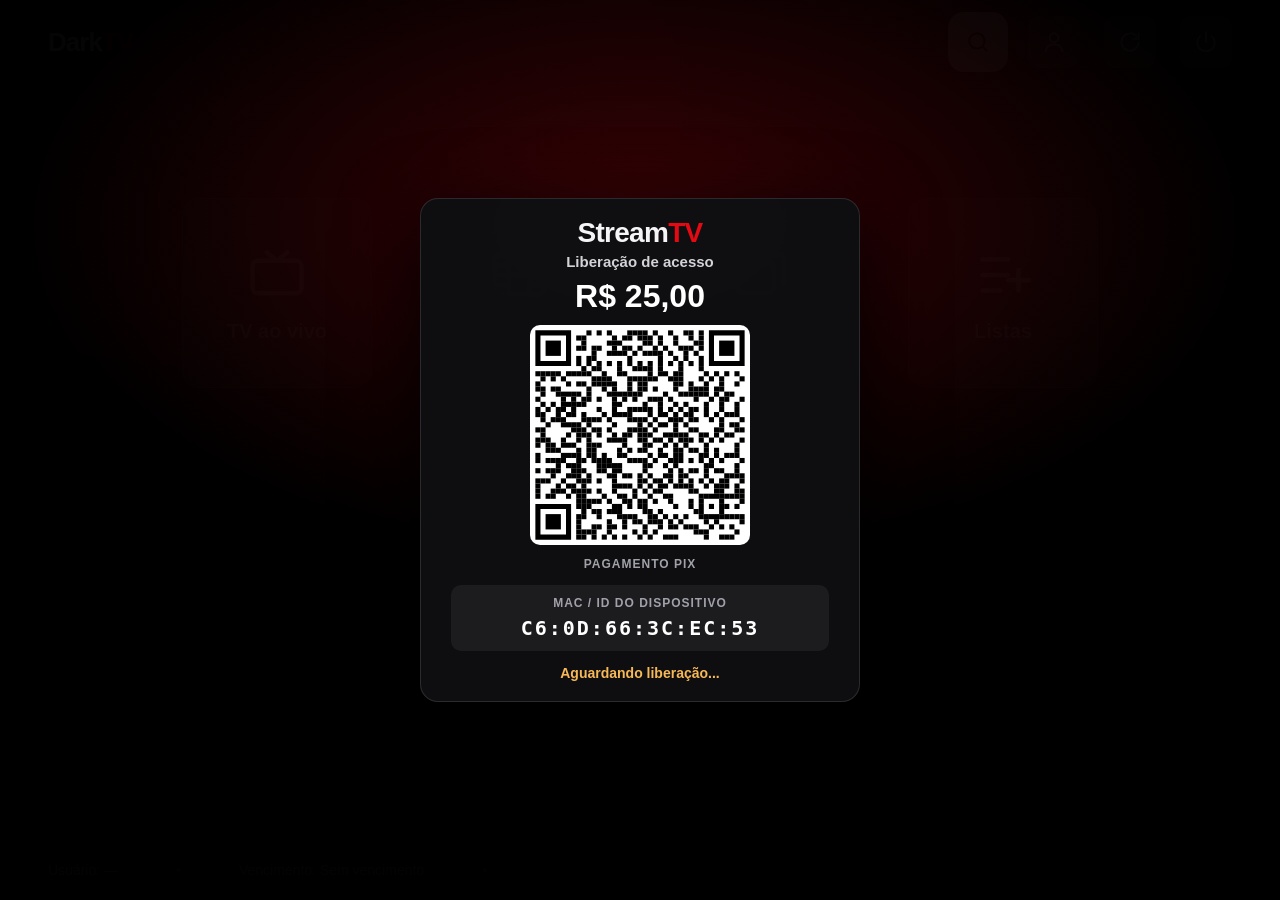
<file: public/tv/index.html>
<!DOCTYPE html>
<html lang="pt-BR">
  <head>
    <meta charset="utf-8" />
    <meta name="viewport" content="width=1280, initial-scale=1" />
    <title>DarkTV</title>
    <link rel="stylesheet" href="styles.css" />
  </head>
  <body>
    <div id="app">
      <div id="access-gate" class="access-gate">
        <div class="access-modal">
          <div class="access-brand">Stream<span>TV</span></div>
          <div class="access-title">Liberação de acesso</div>
          <div class="access-price">R$ 25,00</div>

          <img
            id="access-qr"
            class="access-qr"
            src="pix-qr.svg"
            alt="QR Code PIX"
            style="display:block"
          />

          <div class="access-label">Pagamento PIX</div>

          <div class="access-device-box">
            <div class="access-label">MAC / ID do dispositivo</div>
            <div id="access-device-id" class="access-device-id">Gerando...</div>
          </div>

          <div id="access-status" class="access-status">
            Aguardando liberação...
          </div>
        </div>
      </div>
      <!-- LOGIN -->
      <section id="screen-login" class="screen">
        <div class="login-bg"></div>
        <div class="login-card">
          <div class="brand">Dark<span>TV</span></div>
          <p class="login-sub">Entre com sua conta Xtream Codes</p>
          <label class="field">
            <span>Servidor (http://host:porta)</span>
            <input id="in-host" class="focusable" type="text" placeholder="http://meuservidor.com:8080" autocomplete="off" />
          </label>
          <label class="field">
            <span>Usuário</span>
            <input id="in-user" class="focusable" type="text" autocomplete="off" />
          </label>
          <label class="field">
            <span>Senha</span>
            <input id="in-pass" class="focusable" type="password" autocomplete="off" />
          </label>
          <button id="btn-login" class="btn primary focusable">Entrar</button>
          <div id="login-msg" class="login-msg"></div>
        </div>
      </section>

      <!-- MENU PRINCIPAL (launcher) -->
      <section id="screen-menu" class="screen active">
        <div class="menu-bg"></div>
        <header class="menu-top">
          <div class="brand small">Dark<span>TV</span></div>
          <div class="menu-tools">
            <button id="mt-search" class="tool focusable" type="button" title="Buscar"><svg class="ico" viewBox="0 0 24 24" fill="none" stroke="currentColor" stroke-width="1.8" stroke-linecap="round" stroke-linejoin="round" aria-hidden="true"><circle cx="11" cy="11" r="7"/><path d="M20 20l-3.5-3.5"/></svg></button>
            <button id="mt-profile" class="tool focusable" type="button" title="Perfil e configurações"><svg class="ico" viewBox="0 0 24 24" fill="none" stroke="currentColor" stroke-width="1.8" stroke-linecap="round" stroke-linejoin="round" aria-hidden="true"><circle cx="12" cy="8" r="4"/><path d="M4.5 20.5c0-4 3.4-6.5 7.5-6.5s7.5 2.5 7.5 6.5"/></svg></button>
            <button id="mt-refresh" class="tool focusable" type="button" title="Atualizar conteúdos"><svg class="ico" viewBox="0 0 24 24" fill="none" stroke="currentColor" stroke-width="1.8" stroke-linecap="round" stroke-linejoin="round" aria-hidden="true"><path d="M20 12a8 8 0 1 1-2.3-5.6"/><path d="M20 4v5h-5"/></svg></button>
            <button id="mt-logout" class="tool focusable" type="button" title="Sair da conta"><svg class="ico" viewBox="0 0 24 24" fill="none" stroke="currentColor" stroke-width="1.8" stroke-linecap="round" stroke-linejoin="round" aria-hidden="true"><path d="M12 3v9"/><path d="M6.5 6.8a8 8 0 1 0 11 0"/></svg></button>
          </div>
        </header>

        <div class="menu-tiles">
          <button class="tile focusable" data-go="live" type="button">
            <span class="tile-ico"><svg class="ico" viewBox="0 0 24 24" fill="none" stroke="currentColor" stroke-width="1.8" stroke-linecap="round" stroke-linejoin="round" aria-hidden="true"><rect x="2.5" y="6.5" width="19" height="12.5" rx="2"/><path d="M8 3.2l4 3.3 4-3.3"/></svg></span>
            <span class="tile-name">TV ao vivo</span>
          </button>
          <button class="tile focusable" data-go="movie" type="button">
            <span class="tile-ico"><svg class="ico" viewBox="0 0 24 24" fill="none" stroke="currentColor" stroke-width="1.8" stroke-linecap="round" stroke-linejoin="round" aria-hidden="true"><rect x="2.5" y="4.5" width="19" height="15" rx="2"/><path d="M8 4.5v15M16 4.5v15M2.5 12h19M2.5 8.2h5.5M2.5 15.8h5.5M16 8.2h5.5M16 15.8h5.5"/></svg></span>
            <span class="tile-name">Filmes</span>
          </button>
          <button class="tile focusable" data-go="series" type="button">
            <span class="tile-ico"><svg class="ico" viewBox="0 0 24 24" fill="none" stroke="currentColor" stroke-width="1.8" stroke-linecap="round" stroke-linejoin="round" aria-hidden="true"><rect x="3" y="7" width="14" height="12" rx="2"/><path d="M7 4h12a2 2 0 0 1 2 2v10"/></svg></span>
            <span class="tile-name">Séries</span>
          </button>
          <button class="tile focusable" data-go="highlights" type="button">
            <span class="tile-ico"><svg class="ico" viewBox="0 0 24 24" fill="none" stroke="currentColor" stroke-width="1.8" stroke-linecap="round" stroke-linejoin="round" aria-hidden="true"><path d="M4 6h10M4 12h10M4 18h7"/><path d="M18 10v8M22 14h-8"/></svg></span>
            <span class="tile-name">Listas</span>
          </button>
        </div>

        <div class="menu-strip">
          <h2 id="menu-strip-title">Continuar assistindo</h2>
          <div id="menu-strip-track" class="row-track"></div>
        </div>

        <footer class="menu-foot">
          <span id="mf-user">—</span>
          <span class="foot-sep">•</span>
          <span id="mf-exp">—</span>
          <span class="foot-sep">•</span>
          <span id="mf-host">—</span>
        </footer>
      </section>

      <!-- HOME -->

      <section id="screen-home" class="screen">
        <header class="topbar">
          <div class="brand small">Dark<span>TV</span></div>
          <nav class="tabs">
            <button class="tab focusable active" data-tab="home">Início</button>
            <button class="tab focusable" data-tab="live">Ao vivo</button>
            <button class="tab focusable" data-tab="movies">Filmes</button>
            <button class="tab focusable" data-tab="series">Séries</button>
            <button class="tab focusable" data-tab="search">Buscar</button>
            <button class="tab focusable" data-tab="profile">Perfil</button>
          </nav>

          <button
            id="btn-refresh"
            class="btn ghost focusable"
            type="button"
            title="Atualizar conteúdos"
          >
            Atualizar
          </button>

          <button
            id="btn-logout"
            class="btn ghost focusable"
            type="button"
            title="Sair da conta"
          >
            Sair
          </button>

          <div class="user-chip"><span id="user-name">—</span></div>

        </header>

        <div id="billboard" class="billboard">
          <div class="bb-art"><img id="bb-img" alt="" /></div>
          <div class="bb-fade"></div>
          <div class="bb-info">
            <div class="bb-kicker" id="bb-kicker">Em destaque</div>
            <h1 id="bb-title">Carregando…</h1>
            <p id="bb-desc"></p>
            <div class="bb-actions">
              <button id="bb-play" class="btn play focusable">▶ Assistir</button>
              <button id="bb-info-btn" class="btn ghost focusable">Mais informações</button>
            </div>
          </div>
        </div>

        <div id="rows" class="rows"></div>
      </section>

      <!-- GRID (categorias + conteúdo) -->
      <section id="screen-grid" class="screen">
        <div class="grid-bg"></div>
        <div class="grid-wrap">
          <aside id="cat-list" class="cats"></aside>
          <div class="grid-main">
            <h1 id="grid-title" class="grid-title">Catálogo</h1>
            <div id="grid-items" class="grid"></div>
          </div>
        </div>
      </section>

      <!-- SEARCH -->
      <section id="screen-search" class="screen">
        <header class="topbar">
          <div class="brand small">Dark<span>TV</span></div>
          <div class="grid-title">Buscar</div>
        </header>
        <div class="search-box">
          <input id="search-input" class="focusable" type="text" name="stv-q-nohist" autocomplete="off" autocorrect="off" autocapitalize="off" spellcheck="false" placeholder="Digite o nome do filme, série ou canal" />
        </div>
        <div id="search-results" class="grid"></div>
      </section>

      <!-- PERFIL -->
      <section id="screen-profile" class="screen">
        <header class="topbar">
          <div class="brand small">Dark<span>TV</span></div>
          <div class="grid-title">Perfil e conexões</div>
        </header>
        <div class="profile-wrap">
          <div class="profile-card">
            <div class="profile-avatar" id="pf-avatar">E</div>
            <div class="profile-name" id="pf-user">—</div>
            <div class="profile-status" id="pf-status">—</div>
          </div>
          <div class="profile-info">
            <div class="pf-row"><span>Usuário</span><b id="pf-username">—</b></div>
            <div class="pf-row"><span>Vencimento da lista</span><b id="pf-exp">—</b></div>
            <div class="pf-row"><span>Dias restantes</span><b id="pf-days">—</b></div>
            <div class="pf-row"><span>Conexões Xtream</span><b id="pf-conn">—</b></div>
            <div class="pf-row"><span>DarkTV com esta lista</span><b id="pf-darktv">—</b></div>
            <div class="pf-row"><span>Servidor</span><b id="pf-host">—</b></div>
            <div class="pf-actions">
              <button id="pf-clear" class="btn ghost focusable" type="button">Limpar histórico</button>
              <button id="pf-logout" class="btn ghost focusable" type="button">Sair da conta</button>
            </div>
            <div class="pf-note">O histórico fica salvo nesta TV e continua disponível após fechar e abrir o aplicativo.</div>
          </div>
        </div>
      </section>

      <!-- LISTAS -->
      <section id="screen-lists" class="screen">
        <header class="topbar">
          <div class="brand small">Dark<span>TV</span></div>
          <div class="grid-title">Minhas listas</div>
        </header>
        <div class="lists-wrap">
          <div id="lists-items" class="lists-grid"></div>
          <button id="lists-add" class="btn primary focusable" type="button">+ Adicionar outra lista</button>
          <div class="pf-note">Selecione uma lista para entrar nela. Você pode salvar várias contas Xtream e alternar quando quiser.</div>
        </div>
      </section>

      <!-- DETALHE -->
      <section id="screen-detail" class="screen">
        <div class="detail-art"><img id="dt-img" alt="" /><div class="bb-fade"></div></div>
        <div class="detail-body">
          <h1 id="dt-title"></h1>
          <div id="dt-meta" class="dt-meta"></div>
          <p id="dt-desc" class="dt-desc"></p>
          <div class="bb-actions">
            <button id="dt-play" class="btn play focusable">▶ Assistir</button>
          </div>
          <div id="dt-seasons" class="seasons"></div>
          <div id="dt-episodes" class="episodes"><div id="dt-ep-track" class="row-track ep-track"></div></div>
        </div>
      </section>

      <!-- PLAYER -->
      <section id="screen-player" class="screen player">
        <video id="video" playsinline></video>
        <div id="player-osd" class="osd">
          <div class="osd-top">
            <div id="osd-title" class="osd-title"></div>
          </div>
          <div class="osd-bottom">
            <div class="bar"><div id="osd-progress" class="bar-fill"></div></div>
            <div class="osd-times"><span id="osd-cur">00:00</span><span id="osd-dur">--:--</span></div>
            <div class="osd-buttons">
              <button id="osd-next-ep" class="osd-btn" type="button">Pular episódio</button>
              <button id="osd-aspect" class="osd-btn" type="button">Ajustar imagem</button>
            </div>
            <div class="osd-hint">OK: pausar · ◀ ▶: 10s · ▼: botões (◀ ▶ para trocar) · VOLTAR: sair</div>
          </div>
        </div>
        <div id="player-spinner" class="spinner"></div>
        <div id="player-error" class="player-error"></div>
      </section>

      <div id="toast" class="toast"></div>
    </div>

    <div id="fav-pop" class="fav-pop" aria-hidden="true">
      <div class="fav-box">
        <div class="fav-label">Favoritos</div>
        <div id="fav-title" class="fav-title"></div>
        <button id="fav-toggle" class="btn primary focusable" type="button">Adicionar aos favoritos</button>
        <button id="fav-cancel" class="btn ghost focusable" type="button">Cancelar</button>
      </div>
    </div>

    <script>
      /* ERICKTV_HOME_FIRST_V74: o launcher é sempre a primeira e única Home. */
      (function () {
        try {
          var l = document.getElementById("screen-login");
          var h = document.getElementById("screen-menu");
          if (l) l.className = l.className.replace(" active", "");
          if (h && h.className.indexOf("active") === -1) h.className += " active";
        } catch (e) {}
      })();
    </script>
    <script src="lib/hls.min.js"></script>
    <script src="app.js"></script>

  </body>
</html>
</file>
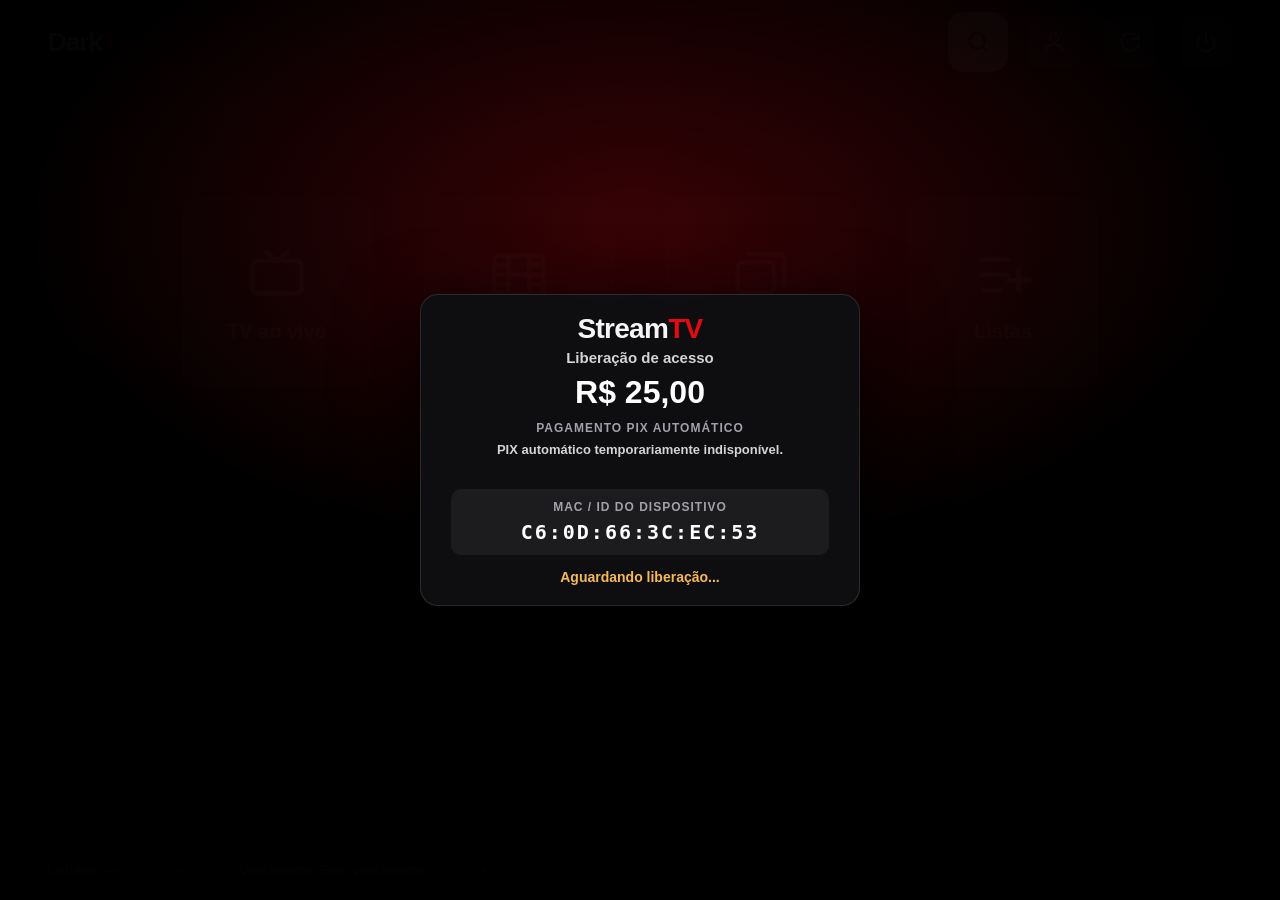
<file: android-tv/app/src/main/assets/www/index.html>
<!DOCTYPE html>
<html lang="pt-BR">
  <head>
    <meta charset="utf-8" />
    <meta name="viewport" content="width=1280, initial-scale=1" />
    <title>DarkTV</title>
    <link rel="stylesheet" href="styles.css" />
  </head>
  <body>
    <div id="app">
      <div id="access-gate" class="access-gate">
        <div class="access-modal">
          <div class="access-brand">Stream<span>TV</span></div>
          <div class="access-title">Liberação de acesso</div>
          <div class="access-price">R$ 25,00</div>

          <img
            id="access-qr"
            class="access-qr"
            alt="QR Code PIX"
            style="display:none"
          />

          <div class="access-label">Pagamento PIX automático</div>
          <div id="access-payment-status" class="access-payment-status">
            Preparando cobrança de R$ 25,00...
          </div>

          <div class="access-device-box">
            <div class="access-label">MAC / ID do dispositivo</div>
            <div id="access-device-id" class="access-device-id">Gerando...</div>
          </div>

          <div id="access-status" class="access-status">
            Aguardando liberação...
          </div>
        </div>
      </div>
      <!-- LOGIN -->
      <section id="screen-login" class="screen">
        <div class="login-bg"></div>
        <div class="login-card">
          <div class="brand">Dark<span>TV</span></div>
          <p class="login-sub">Entre com sua conta Xtream Codes</p>
          <label class="field">
            <span>Servidor (http://host:porta)</span>
            <input id="in-host" class="focusable" type="text" placeholder="http://meuservidor.com:8080" autocomplete="off" />
          </label>
          <label class="field">
            <span>Usuário</span>
            <input id="in-user" class="focusable" type="text" autocomplete="off" />
          </label>
          <label class="field">
            <span>Senha</span>
            <input id="in-pass" class="focusable" type="password" autocomplete="off" />
          </label>
          <button id="btn-login" class="btn primary focusable">Entrar</button>
          <div id="login-msg" class="login-msg"></div>
        </div>
      </section>

      <!-- MENU PRINCIPAL (launcher) -->
      <section id="screen-menu" class="screen active">
        <div class="menu-bg"></div>
        <header class="menu-top">
          <div class="brand small">Dark<span>TV</span></div>
          <div class="menu-tools">
            <button id="mt-search" class="tool focusable" type="button" title="Buscar"><svg class="ico" viewBox="0 0 24 24" fill="none" stroke="currentColor" stroke-width="1.8" stroke-linecap="round" stroke-linejoin="round" aria-hidden="true"><circle cx="11" cy="11" r="7"/><path d="M20 20l-3.5-3.5"/></svg></button>
            <button id="mt-profile" class="tool focusable" type="button" title="Perfil e configurações"><svg class="ico" viewBox="0 0 24 24" fill="none" stroke="currentColor" stroke-width="1.8" stroke-linecap="round" stroke-linejoin="round" aria-hidden="true"><circle cx="12" cy="8" r="4"/><path d="M4.5 20.5c0-4 3.4-6.5 7.5-6.5s7.5 2.5 7.5 6.5"/></svg></button>
            <button id="mt-refresh" class="tool focusable" type="button" title="Atualizar conteúdos"><svg class="ico" viewBox="0 0 24 24" fill="none" stroke="currentColor" stroke-width="1.8" stroke-linecap="round" stroke-linejoin="round" aria-hidden="true"><path d="M20 12a8 8 0 1 1-2.3-5.6"/><path d="M20 4v5h-5"/></svg></button>
            <button id="mt-logout" class="tool focusable" type="button" title="Sair da conta"><svg class="ico" viewBox="0 0 24 24" fill="none" stroke="currentColor" stroke-width="1.8" stroke-linecap="round" stroke-linejoin="round" aria-hidden="true"><path d="M12 3v9"/><path d="M6.5 6.8a8 8 0 1 0 11 0"/></svg></button>
          </div>
        </header>

        <div class="menu-tiles">
          <button class="tile focusable" data-go="live" type="button">
            <span class="tile-ico"><svg class="ico" viewBox="0 0 24 24" fill="none" stroke="currentColor" stroke-width="1.8" stroke-linecap="round" stroke-linejoin="round" aria-hidden="true"><rect x="2.5" y="6.5" width="19" height="12.5" rx="2"/><path d="M8 3.2l4 3.3 4-3.3"/></svg></span>
            <span class="tile-name">TV ao vivo</span>
          </button>
          <button class="tile focusable" data-go="movie" type="button">
            <span class="tile-ico"><svg class="ico" viewBox="0 0 24 24" fill="none" stroke="currentColor" stroke-width="1.8" stroke-linecap="round" stroke-linejoin="round" aria-hidden="true"><rect x="2.5" y="4.5" width="19" height="15" rx="2"/><path d="M8 4.5v15M16 4.5v15M2.5 12h19M2.5 8.2h5.5M2.5 15.8h5.5M16 8.2h5.5M16 15.8h5.5"/></svg></span>
            <span class="tile-name">Filmes</span>
          </button>
          <button class="tile focusable" data-go="series" type="button">
            <span class="tile-ico"><svg class="ico" viewBox="0 0 24 24" fill="none" stroke="currentColor" stroke-width="1.8" stroke-linecap="round" stroke-linejoin="round" aria-hidden="true"><rect x="3" y="7" width="14" height="12" rx="2"/><path d="M7 4h12a2 2 0 0 1 2 2v10"/></svg></span>
            <span class="tile-name">Séries</span>
          </button>
          <button class="tile focusable" data-go="highlights" type="button">
            <span class="tile-ico"><svg class="ico" viewBox="0 0 24 24" fill="none" stroke="currentColor" stroke-width="1.8" stroke-linecap="round" stroke-linejoin="round" aria-hidden="true"><path d="M4 6h10M4 12h10M4 18h7"/><path d="M18 10v8M22 14h-8"/></svg></span>
            <span class="tile-name">Listas</span>
          </button>
        </div>

        <div class="menu-strip">
          <h2 id="menu-strip-title">Continuar assistindo</h2>
          <div id="menu-strip-track" class="row-track"></div>
        </div>

        <footer class="menu-foot">
          <span id="mf-user">—</span>
          <span class="foot-sep">•</span>
          <span id="mf-exp">—</span>
          <span class="foot-sep">•</span>
          <span id="mf-host">—</span>
        </footer>
      </section>

      <!-- HOME -->

      <section id="screen-home" class="screen">
        <header class="topbar">
          <div class="brand small">Dark<span>TV</span></div>
          <nav class="tabs">
            <button class="tab focusable active" data-tab="home">Início</button>
            <button class="tab focusable" data-tab="live">Ao vivo</button>
            <button class="tab focusable" data-tab="movies">Filmes</button>
            <button class="tab focusable" data-tab="series">Séries</button>
            <button class="tab focusable" data-tab="search">Buscar</button>
            <button class="tab focusable" data-tab="profile">Perfil</button>
          </nav>

          <button
            id="btn-refresh"
            class="btn ghost focusable"
            type="button"
            title="Atualizar conteúdos"
          >
            Atualizar
          </button>

          <button
            id="btn-logout"
            class="btn ghost focusable"
            type="button"
            title="Sair da conta"
          >
            Sair
          </button>

          <div class="user-chip"><span id="user-name">—</span></div>

        </header>

        <div id="billboard" class="billboard">
          <div class="bb-art"><img id="bb-img" alt="" /></div>
          <div class="bb-fade"></div>
          <div class="bb-info">
            <div class="bb-kicker" id="bb-kicker">Em destaque</div>
            <h1 id="bb-title">Carregando…</h1>
            <p id="bb-desc"></p>
            <div class="bb-actions">
              <button id="bb-play" class="btn play focusable">▶ Assistir</button>
              <button id="bb-info-btn" class="btn ghost focusable">Mais informações</button>
            </div>
          </div>
        </div>

        <div id="rows" class="rows"></div>
      </section>

      <!-- GRID (categorias + conteúdo) -->
      <section id="screen-grid" class="screen">
        <div class="grid-bg"></div>
        <div class="grid-wrap">
          <aside id="cat-list" class="cats"></aside>
          <div class="grid-main">
            <h1 id="grid-title" class="grid-title">Catálogo</h1>
            <div id="grid-items" class="grid"></div>
          </div>
        </div>
      </section>

      <!-- SEARCH -->
      <section id="screen-search" class="screen">
        <header class="topbar">
          <div class="brand small">Dark<span>TV</span></div>
          <div class="grid-title">Buscar</div>
        </header>
        <div class="search-box">
          <input id="search-input" class="focusable" type="text" name="stv-q-nohist" autocomplete="off" autocorrect="off" autocapitalize="off" spellcheck="false" placeholder="Digite o nome do filme, série ou canal" />
        </div>
        <div id="search-results" class="grid"></div>
      </section>

      <!-- PERFIL -->
      <section id="screen-profile" class="screen">
        <header class="topbar">
          <div class="brand small">Dark<span>TV</span></div>
          <div class="grid-title">Perfil</div>
        </header>
        <div class="profile-wrap">
          <div class="profile-card">
            <div class="profile-avatar" id="pf-avatar">E</div>
            <div class="profile-name" id="pf-user">—</div>
            <div class="profile-status" id="pf-status">—</div>
          </div>
          <div class="profile-info">
            <div class="pf-row"><span>Usuário</span><b id="pf-username">—</b></div>
            <div class="pf-row"><span>Vencimento da lista</span><b id="pf-exp">—</b></div>
            <div class="pf-row"><span>Dias restantes</span><b id="pf-days">—</b></div>
            <div class="pf-row"><span>Conexões</span><b id="pf-conn">—</b></div>
            <div class="pf-row"><span>Servidor</span><b id="pf-host">—</b></div>
            <div class="pf-actions">
              <button id="pf-clear" class="btn ghost focusable" type="button">Limpar histórico</button>
              <button id="pf-logout" class="btn ghost focusable" type="button">Sair da conta</button>
            </div>
            <div class="pf-note">O histórico fica salvo nesta TV e continua disponível após fechar e abrir o aplicativo.</div>
          </div>
        </div>
      </section>

      <!-- LISTAS -->
      <section id="screen-lists" class="screen">
        <header class="topbar">
          <div class="brand small">Dark<span>TV</span></div>
          <div class="grid-title">Minhas listas</div>
        </header>
        <div class="lists-wrap">
          <div id="lists-items" class="lists-grid"></div>
          <button id="lists-add" class="btn primary focusable" type="button">+ Adicionar outra lista</button>
          <div class="pf-note">Selecione uma lista para entrar nela. Você pode salvar várias contas Xtream e alternar quando quiser.</div>
        </div>
      </section>

      <!-- DETALHE -->
      <section id="screen-detail" class="screen">
        <div class="detail-art"><img id="dt-img" alt="" /><div class="bb-fade"></div></div>
        <div class="detail-body">
          <h1 id="dt-title"></h1>
          <div id="dt-meta" class="dt-meta"></div>
          <p id="dt-desc" class="dt-desc"></p>
          <div class="bb-actions">
            <button id="dt-play" class="btn play focusable">▶ Assistir</button>
          </div>
          <div id="dt-seasons" class="seasons"></div>
          <div id="dt-episodes" class="episodes"><div id="dt-ep-track" class="row-track ep-track"></div></div>
        </div>
      </section>

      <!-- PLAYER -->
      <section id="screen-player" class="screen player">
        <video id="video" playsinline></video>
        <div id="player-osd" class="osd">
          <div class="osd-top">
            <div id="osd-title" class="osd-title"></div>
          </div>
          <div class="osd-bottom">
            <div class="bar"><div id="osd-progress" class="bar-fill"></div></div>
            <div class="osd-times"><span id="osd-cur">00:00</span><span id="osd-dur">--:--</span></div>
            <div class="osd-buttons">
              <button id="osd-next-ep" class="osd-btn" type="button">Pular episódio</button>
              <button id="osd-aspect" class="osd-btn" type="button">Ajustar imagem</button>
            </div>
            <div class="osd-hint">OK: pausar · ◀ ▶: 10s · ▼: botões (◀ ▶ para trocar) · VOLTAR: sair</div>
          </div>
        </div>
        <div id="player-spinner" class="spinner"></div>
        <div id="player-error" class="player-error"></div>
      </section>

      <div id="toast" class="toast"></div>
    </div>

    <div id="fav-pop" class="fav-pop" aria-hidden="true">
      <div class="fav-box">
        <div class="fav-label">Favoritos</div>
        <div id="fav-title" class="fav-title"></div>
        <button id="fav-toggle" class="btn primary focusable" type="button">Adicionar aos favoritos</button>
        <button id="fav-cancel" class="btn ghost focusable" type="button">Cancelar</button>
      </div>
    </div>

    <script>
      /* ERICKTV_HOME_FIRST_V74: o launcher é sempre a primeira e única Home. */
      (function () {
        try {
          var l = document.getElementById("screen-login");
          var h = document.getElementById("screen-menu");
          if (l) l.className = l.className.replace(" active", "");
          if (h && h.className.indexOf("active") === -1) h.className += " active";
        } catch (e) {}
      })();
    </script>
    <script src="lib/hls.min.js"></script>
    <script src="app.js"></script>

  </body>
</html>
</file>
<file: public/tv/styles.css>
/* DarkTV — webOS TV UI (1280x720 base, escala para 1920x1080) */
* { box-sizing: border-box; margin: 0; padding: 0; }

:root {
  --bg: #08080a;
  --surface: #16161a;
  --text: #f5f5f7;
  --muted: #a1a1aa;
  --brand: #e50914;
  --brand-glow: rgba(229, 9, 20, 0.55);
  --radius: 6px;
  --focus: 0 0 0 4px #ffffff, 0 12px 40px rgba(0, 0, 0, 0.8);
}

html, body {
  width: 100%; height: 100%;
  background: var(--bg);
  color: var(--text);
  font-family: "Helvetica Neue", Helvetica, Arial, sans-serif;
  overflow: hidden;
  -webkit-font-smoothing: antialiased;
}

#app { position: relative; width: 100%; height: 100%; }

.screen {
  position: absolute;
  top: 0;
  right: 0;
  bottom: 0;
  left: 0;

  width: 100%;
  height: 100%;

  display: none;
  overflow: hidden;
}
.screen.active { display: block; }

.brand { font-size: 44px; font-weight: 800; letter-spacing: -1px; color: var(--text); }
.brand span { color: var(--brand); }
.brand.small { font-size: 26px; }

/* ---------- LOGIN ---------- */
.login-bg {
  position: absolute;
  top: 0;
  right: 0;
  bottom: 0;
  left: 0;
  background:
    radial-gradient(1200px 600px at 20% 10%, rgba(229, 9, 20, 0.28), transparent 60%),
    radial-gradient(900px 500px at 90% 90%, rgba(120, 0, 10, 0.35), transparent 60%),
    linear-gradient(160deg, #0b0b0f, #000);
}
.login-card {
  position: relative;
  width: 480px; margin: 6vh auto 0;
  background: rgba(15, 15, 18, 0.9);
  border: 1px solid rgba(255, 255, 255, 0.08);
  border-radius: 10px;
  padding: 34px 38px 30px;
}
.login-sub { color: var(--muted); margin: 6px 0 22px; font-size: 15px; }
.field { display: block; margin-bottom: 14px; }
.field span { display: block; font-size: 12px; color: var(--muted); margin-bottom: 6px; text-transform: uppercase; letter-spacing: 1px; }
input[type="text"], input[type="password"] {
  width: 100%; height: 46px; padding: 0 14px;
  background: #202024; border: 2px solid transparent; border-radius: var(--radius);
  color: var(--text); font-size: 16px; outline: none;
}
input.focused { border-color: #fff; background: #2a2a30; }
.login-msg { min-height: 20px; margin-top: 12px; font-size: 14px; color: #ff6b6b; }

.btn {
  height: 46px; padding: 0 26px; border: 0; border-radius: var(--radius);
  font-size: 16px; font-weight: 700; color: var(--text); cursor: pointer;
  background: rgba(255, 255, 255, 0.16);
}
.btn.primary { width: 100%; background: var(--brand); margin-top: 8px; }
.btn.play { background: #fff; color: #000; }
.btn.ghost { background: rgba(120, 120, 130, 0.6); }
.btn.focused { box-shadow: var(--focus); transform: scale(1.04); }

/* ---------- TOPBAR ---------- */
.topbar {
  position: absolute; top: 0; left: 0; right: 0; height: 74px; z-index: 30;
  display: flex; align-items: center; gap: 34px; padding: 0 48px;
  background: linear-gradient(180deg, rgba(0, 0, 0, 0.9), rgba(0, 0, 0, 0));
}
.tabs { display: flex; gap: 8px; }
.tab {
  background: transparent; border: 0; color: var(--muted);
  font-size: 17px; font-weight: 600; padding: 8px 16px; border-radius: 40px; cursor: pointer;
}
.tab.active { color: var(--text); }
.tab.focused { background: #fff; color: #000; box-shadow: var(--focus); }
.user-chip { margin-left: auto; color: var(--muted); font-size: 14px; }
.grid-title { font-size: 22px; font-weight: 700; }

/* ---------- BILLBOARD ---------- */
.billboard { position: relative; height: 62%; }
.bb-art {
  position: absolute;
  top: 0;
  right: 0;
  bottom: 0;
  left: 0;
}
.bb-art img { width: 100%; height: 100%; object-fit: cover; opacity: 0.75; }
.bb-fade {
  position: absolute;
  top: 0;
  right: 0;
  bottom: 0;
  left: 0;
  background:
    linear-gradient(90deg, rgba(8, 8, 10, 0.97) 20%, rgba(8, 8, 10, 0.4) 60%, rgba(8, 8, 10, 0.1)),
    linear-gradient(0deg, var(--bg) 2%, rgba(8, 8, 10, 0) 45%);
}
.bb-info { position: absolute; left: 48px; bottom: 8%; width: 46%; }
.bb-kicker { color: var(--brand); font-weight: 800; letter-spacing: 3px; font-size: 13px; text-transform: uppercase; }
.bb-info h1 { font-size: 46px; line-height: 1.05; margin: 10px 0 12px; text-shadow: 0 4px 24px rgba(0, 0, 0, 0.8); }
.bb-info p {
  color: #d4d4d8; font-size: 16px; line-height: 1.45; max-height: 68px; overflow: hidden;
}
.bb-actions { display: flex; gap: 12px; margin-top: 20px; }

/* ---------- ROWS ---------- */
.rows { position: absolute; left: 0; right: 0; top: 58%; bottom: 0; padding-bottom: 40px; overflow: hidden; }
.row { margin-bottom: 26px; }
.row h2 { font-size: 20px; margin: 0 0 10px 48px; font-weight: 700; }
.row-track { display: flex; gap: 12px; padding: 6px 48px 14px; transition: transform 0.25s ease; }

.card {
  position: relative; flex: 0 0 auto; width: 208px; height: 118px;
  background: #1c1c22; border-radius: var(--radius); overflow: hidden;
  transition: transform 0.16s ease;
}
.card.poster { width: 148px; height: 222px; }
.card img { width: 100%; height: 100%; object-fit: cover; display: block; }
.card .ph {
  display: flex; align-items: center; justify-content: center; height: 100%;
  font-size: 13px; color: var(--muted); text-align: center; padding: 8px; line-height: 1.3;
}
.card .cap {
  position: absolute; left: 0; right: 0; bottom: 0; padding: 18px 8px 6px;
  background: linear-gradient(0deg, rgba(0, 0, 0, 0.92), transparent);
  font-size: 12px; font-weight: 600; white-space: nowrap; overflow: hidden; text-overflow: ellipsis;
}
.card.focused { transform: scale(1.12); box-shadow: var(--focus); z-index: 5; }

/* ---------- GRID (estilo lateral + pôsteres, como Assist+) ---------- */
.grid-bg {
  position: absolute; top: 0; right: 0; bottom: 0; left: 0;
  background:
    radial-gradient(900px 500px at 75% 30%, rgba(210, 40, 60, 0.28), transparent 70%),
    linear-gradient(160deg, #1a0b10 0%, #0d0d12 55%, #08080a 100%);
}
.grid-wrap { position: absolute; top: 0; left: 0; right: 0; bottom: 0; display: flex; }
.cats { width: 330px; flex: 0 0 330px; padding: 40px 14px 40px 22px; overflow: hidden; }
.cat {
  display: flex; align-items: center; gap: 10px; width: 100%; text-align: left;
  background: rgba(12, 12, 16, 0.86); border: 0; color: var(--text);
  font-size: 15px; font-weight: 700; padding: 11px 14px; margin-bottom: 8px;
  border-radius: 10px; cursor: pointer; box-shadow: 0 2px 8px rgba(0, 0, 0, 0.35);
}
.cat .ico { width: 20px; height: 20px; flex: 0 0 20px; }
.cat .cat-name { flex: 1; white-space: nowrap; overflow: hidden; text-overflow: ellipsis; text-transform: uppercase; letter-spacing: 0.2px; }
.cat-search .cat-name, .cat.active .cat-name { text-transform: none; }
.cat .cat-count { color: #d4d4d8; font-weight: 700; font-size: 14px; }
.cat.active { background: #fff; color: #111; }
.cat.active .cat-count { color: #111; }
.cat.focused { background: #fff; color: #000; box-shadow: var(--focus); transform: translateX(6px); }
.cat.focused .cat-count { color: #000; }
.grid-main {
  flex: 1;
  display: flex;
  flex-direction: column;
  min-width: 0;
  padding: 34px 0 0 20px;
}
.grid-title { font-size: 34px; font-weight: 800; margin: 0 0 14px; }

/* ERICKTV_GRID_SPACING_V76
 * 4 conteúdos por linha, nomes em uma linha com reticências e espaço seguro abaixo dos cards.
 */
.grid {
  flex: 1;
  display: flex;
  flex-wrap: wrap;
  align-content: flex-start;
  justify-content: space-between;
  column-gap: 0;
  row-gap: 0;
  padding: 10px 8px 60px 8px;
  overflow: hidden;
}

/*
 * Grade fixa de pôsteres:
 * todos os gêneros usam exatamente a mesma caixa, mesmo quando a imagem
 * original vem horizontal, quadrada ou com proporção errada.
 */
.grid .card,
.grid .card.poster {
  flex: 0 0 calc((100% - 132px) / 4);
  width: calc((100% - 132px) / 4);
  min-width: 0;
  height: 372px;
  margin-bottom: 0;
  padding-bottom: 44px;
  background: transparent;
  border-radius: 0;
  overflow: visible;
  box-sizing: border-box;
}

.grid .card.poster img,
.grid .card.poster .ph {
  display: block;
  width: 100% !important;
  height: 300px !important;
  min-height: 300px;
  max-height: 300px;
  object-fit: cover;
  border-radius: 8px;
  background: #1c1c22;
  box-shadow: 0 6px 18px rgba(0, 0, 0, 0.45);
}

.grid .card:not(.poster) {
  height: 192px;
}
.grid .card:not(.poster) img,
.grid .card:not(.poster) .ph {
  display: block;
  width: 100% !important;
  height: 120px !important;
  min-height: 120px;
  max-height: 120px;
  object-fit: cover;
  border-radius: 8px;
  background: #1c1c22;
  box-shadow: 0 6px 18px rgba(0, 0, 0, 0.45);
}

.grid .card .cap {
  position: static;
  display: block;
  width: 100%;
  max-width: 100%;
  min-width: 0;
  box-sizing: border-box;
  background: none;
  padding: 8px 2px 0;
  height: 28px;
  line-height: 20px;
  white-space: nowrap !important;
  overflow: hidden !important;
  text-overflow: ellipsis !important;
  word-break: normal !important;
  overflow-wrap: normal !important;
  font-size: 15px;
  font-weight: 700;
  color: #f4f4f5;
  text-shadow: 0 2px 6px rgba(0, 0, 0, 0.6);
}
.grid .card.focused { transform: scale(1.04); box-shadow: none; }
.grid .card.focused img, .grid .card.focused .ph { box-shadow: var(--focus); }

/* Aproxima levemente o 4º card do 3º sem alterar o tamanho dos pôsteres. */
/* Grade de categorias: 4 colunas reais.
 * Assim uma última fileira incompleta ocupa as primeiras colunas,
 * sem jogar o último item para a borda e criar um buraco no meio.
 */
#screen-grid .grid {
  display: grid;
  grid-template-columns: repeat(4, calc((100% - 132px) / 4));
  justify-content: start;
  align-content: start;
  column-gap: 44px;
  row-gap: 44px;
}

#screen-grid .grid .card,
#screen-grid .grid .card.poster {
  width: 100%;
  flex: none;
  height: 328px;
  margin: 0;
  padding-bottom: 0;
}

#screen-grid .grid .card:not(.poster) {
  height: 148px;
}

/* Nome sempre em uma linha; nomes longos terminam em reticências. */
#screen-grid .grid .card .cap {
  display: block;
  width: 100%;
  max-width: 100%;
  height: 28px;
  line-height: 20px;
  padding: 8px 2px 0;
  white-space: nowrap !important;
  overflow: hidden !important;
  text-overflow: ellipsis !important;
  word-break: normal !important;
  overflow-wrap: normal !important;
  box-sizing: border-box;
}
#screen-search .grid { position: absolute; top: 150px; left: 0; right: 0; bottom: 0; padding-left: 40px; }

/* ---------- SEARCH ---------- */
.search-box { position: absolute; top: 86px; left: 40px; right: 40px; }
.search-box input { height: 52px; font-size: 18px; }

/* ---------- DETALHE ---------- */
.detail-art { position: absolute; inset: 0 0 auto 0; height: 60%; }
.detail-art img { width: 100%; height: 100%; object-fit: cover; opacity: 0.55; }
.detail-body {
  position: absolute;
  top: 0;
  right: 0;
  bottom: 0;
  left: 0;
  padding: 20% 48px 40px; overflow: hidden;
  background:
    linear-gradient(90deg, rgba(8, 8, 10, 0.96) 25%, rgba(8, 8, 10, 0.55) 65%, rgba(8, 8, 10, 0.25)),
    linear-gradient(0deg, var(--bg) 30%, rgba(8, 8, 10, 0) 75%);
}
.detail-body h1 { font-size: 40px; margin-bottom: 10px; }
.dt-meta { color: var(--muted); font-size: 14px; margin-bottom: 12px; }
.dt-desc { color: #d4d4d8; max-width: 60%; font-size: 15px; line-height: 1.5; max-height: 90px; overflow: hidden; }
.seasons { display: flex; gap: 8px; margin: 22px 0 14px; flex-wrap: wrap; }
.season {
  background: rgba(255, 255, 255, 0.12); border: 0; color: var(--text);
  padding: 8px 18px; border-radius: 40px; font-size: 14px; font-weight: 600; cursor: pointer;
}
.season.active { background: var(--brand); }
.season.focused { background: #fff; color: #000; box-shadow: var(--focus); }
/* Episódios em trilha horizontal (passa pelo lado, sem cortar) */
.episodes {
  position: relative;
  overflow: hidden;
  padding: 4px 0 30px;
}
.ep-track {
  display: flex; flex-wrap: nowrap; gap: 12px;
  padding: 6px 8px 14px;
}

.ep {
  flex: 0 0 auto; width: 230px; background: var(--surface); border-radius: var(--radius);
  padding: 12px 14px; text-align: left; border: 0; color: var(--text); cursor: pointer;
}
.ep b { display: block; font-size: 14px; margin-bottom: 4px; }
.ep small { color: var(--muted); font-size: 12px; }
.ep.focused { box-shadow: var(--focus); background: #26262c; }

/* Botão Atualizar transparente, como as abas */
#btn-refresh {
  background: transparent;
  color: var(--muted);
  font-size: 17px;
  font-weight: 600;
  height: auto;
  padding: 8px 16px;
  border-radius: 40px;
}
#btn-refresh.focused { background: #fff; color: #000; }

/* Botões do OSD do player */
.osd-buttons { display: flex; gap: 12px; margin-top: 14px; }
.osd-btn {
  background: rgba(255, 255, 255, 0.16); border: 0; color: var(--text);
  padding: 10px 20px; border-radius: 40px; font-size: 15px; font-weight: 700; cursor: pointer;
}
.osd-btn.hidden { display: none; }
.osd-btn.sel { background: #fff; color: #000; box-shadow: var(--focus); }
.osd { pointer-events: none; }
.osd.show { pointer-events: auto; }

/* ---------- PLAYER ---------- */
.screen.player { background: #000; }
#video { width: 100%; height: 100%; background: #000; object-fit: contain; }
.osd {
  position: absolute;
  top: 0;
  right: 0;
  bottom: 0;
  left: 0;
  opacity: 0;
  transition: opacity 0.25s ease;
  pointer-events: none;
  background: linear-gradient(0deg, rgba(0, 0, 0, 0.85), transparent 30%, transparent 70%, rgba(0, 0, 0, 0.8));
}
.osd.show { opacity: 1; }
.osd-top { padding: 34px 48px; }
.osd-title { font-size: 28px; font-weight: 700; }
.osd-bottom { position: absolute; left: 48px; right: 48px; bottom: 44px; }
.bar { height: 6px; background: rgba(255, 255, 255, 0.25); border-radius: 4px; overflow: hidden; }
.bar-fill { height: 100%; width: 0%; background: var(--brand); }
.osd-times { display: flex; justify-content: space-between; font-size: 13px; color: var(--muted); margin-top: 8px; }
.osd-hint { margin-top: 10px; font-size: 13px; color: var(--muted); }

.spinner {
  position: absolute; top: 50%; left: 50%; width: 64px; height: 64px; margin: -32px 0 0 -32px;
  border: 5px solid rgba(255, 255, 255, 0.18); border-top-color: var(--brand); border-radius: 50%;
  animation: spin 0.9s linear infinite; display: none;
}
.spinner.show { display: block; }
@keyframes spin { to { transform: rotate(360deg); } }

.player-error {
  position: absolute; top: 50%; left: 0; right: 0; text-align: center; font-size: 18px;
  color: #ff8a8a; display: none; padding: 0 60px;
}
.player-error.show { display: block; }

/* ---------- TOAST ---------- */
.toast {
  position: absolute; bottom: 40px; left: 50%; transform: translateX(-50%) translateY(20px);
  background: rgba(20, 20, 24, 0.96); border: 1px solid rgba(255, 255, 255, 0.12);
  padding: 12px 22px; border-radius: 40px; font-size: 15px; opacity: 0;
  transition: all 0.25s ease; z-index: 99; pointer-events: none;
}
.toast.show { opacity: 1; transform: translateX(-50%) translateY(0); }

/* Escala para TVs 1080p */
@media (min-width: 1900px) {
  html { font-size: 24px; }
  body { zoom: 1.5; }
}


/* WEBOS_LEGACY_LAYOUT_FIX
 * Compatibilidade com engines antigas de LG webOS.
 */
html,
body,
#app {
  width: 100%;
  height: 100%;
  min-width: 100%;
  min-height: 100%;
}

#screen-home,
#screen-grid,
#screen-search,
#screen-detail,
#screen-player {
  width: 100%;
  height: 100%;
}


/* DARKTV_SEEK_BAR */
.bar {
  cursor: pointer;
}

.bar:hover {
  transform: scaleY(1.6);
}

.bar-fill {
  pointer-events: none;
}

/* Botão Sair, mesmo estilo transparente do Atualizar */
#btn-logout {
  background: transparent;
  color: var(--muted);
  font-size: 17px;
  font-weight: 600;
  height: auto;
  padding: 8px 16px;
  border-radius: 40px;
}
#btn-logout.focused { background: #fff; color: #000; }

/* Modos de ajuste de imagem do player */
#video.fit-contain { object-fit: contain !important; transform: none !important; }
#video.fit-cover { object-fit: cover !important; transform: none !important; }
#video.fit-fill { object-fit: fill !important; transform: none !important; }
#video.fit-zoom { object-fit: contain !important; transform: scale(1.18) !important; }


/* ---------------- Perfil ---------------- */
.profile-wrap {
  position: absolute; top: 100px; left: 60px; right: 60px; bottom: 40px;
  display: flex; gap: 40px;
}
.profile-card {
  width: 320px; padding: 34px 24px; border-radius: 18px;
  background: rgba(255,255,255,0.05); text-align: center;
  border: 1px solid rgba(255,255,255,0.08);
}
.profile-avatar {
  width: 120px; height: 120px; margin: 0 auto 18px; border-radius: 16px;
  background: var(--brand, #e50914); color: #fff;
  font-size: 60px; font-weight: 800; line-height: 120px;
}
.profile-name { font-size: 26px; font-weight: 800; }
.profile-status { margin-top: 6px; color: var(--muted, #a1a1aa); font-size: 17px; }
.profile-info { flex: 1; }
.pf-row {
  display: flex; justify-content: space-between; align-items: center;
  padding: 16px 8px; border-bottom: 1px solid rgba(255,255,255,0.08);
  font-size: 19px;
}
.pf-row span { color: var(--muted, #a1a1aa); }
.pf-row b { font-weight: 700; }
.pf-actions { display: flex; gap: 16px; margin-top: 28px; flex-wrap: wrap; }
.pf-actions .btn {
  background: transparent; color: var(--muted, #a1a1aa);
  font-size: 18px; font-weight: 600; padding: 12px 22px; border-radius: 40px; height: auto;
}
.pf-actions .btn.focused { background: #fff; color: #000; }
.pf-note { margin-top: 22px; color: #71717a; font-size: 15px; }

/* ---------------- MENU PRINCIPAL (launcher) ---------------- */
#screen-menu { background: #0a0a0d; }
.menu-bg {
  position: absolute; top: 0; right: 0; bottom: 0; left: 0;
  background:
    radial-gradient(900px 520px at 18% 12%, rgba(229, 9, 20, 0.30), transparent 62%),
    radial-gradient(900px 520px at 88% 88%, rgba(90, 0, 8, 0.42), transparent 62%),
    linear-gradient(160deg, #101015, #050506);
}
.menu-top {
  position: absolute; top: 0; left: 0; right: 0; height: 84px; z-index: 5;
  display: flex; align-items: center; padding: 0 48px;
}
.menu-tools { margin-left: auto; display: flex; gap: 12px; }
.tool {
  width: 52px; height: 52px; border: 1px solid rgba(255,255,255,0.18);
  background: rgba(255,255,255,0.08); color: var(--text);
  border-radius: 12px; font-size: 22px; cursor: pointer;
}
.tool.focused { background: #fff; color: #000; box-shadow: var(--focus); }

.menu-tiles {
  position: absolute; top: 22%; left: 0; right: 0; z-index: 5;
  display: flex; justify-content: center; gap: 26px;
}
.tile {
  width: 190px; height: 190px; border-radius: 18px; cursor: pointer;
  border: 1px solid rgba(255,255,255,0.22);
  background: rgba(255,255,255,0.07);
  color: var(--text);
  display: flex; flex-direction: column; align-items: center; justify-content: center; gap: 14px;
  transition: transform 0.16s ease;
}
.tile-ico { font-size: 62px; line-height: 1; }
.tile-name { font-size: 20px; font-weight: 700; }
.tile.focused {
  transform: scale(1.08); background: rgba(229, 9, 20, 0.28);
  border-color: #fff; box-shadow: var(--focus);
}

.menu-strip { position: absolute; left: 0; right: 0; bottom: 74px; z-index: 5; }
.menu-strip h2 { font-size: 19px; font-weight: 700; margin: 0 0 10px 48px; }
.menu-strip .row-track { padding: 4px 48px 8px; }
.menu-strip.empty { display: none; }

.menu-foot {
  position: absolute; left: 48px; right: 48px; bottom: 22px; z-index: 5;
  display: flex; gap: 40px; color: var(--muted); font-size: 14px;
}

/* --- Ícones vetoriais (webOS não tem fonte de emoji) --- */
.ico { width: 26px; height: 26px; display: block; }
.tool { display: flex; align-items: center; justify-content: center; }
.tool + .tool { margin-left: 12px; }
.tile-ico .ico { width: 62px; height: 62px; }

/* --- Rodapé do menu: espaçamento sem depender de gap --- */
.menu-foot { flex-wrap: wrap; align-items: center; }
.menu-foot > span { margin-right: 18px; white-space: nowrap; }
.menu-foot .foot-sep { color: rgba(255,255,255,0.35); }
.menu-tiles > .tile + .tile { margin-left: 26px; }

/* --- Tela de listas --- */
.lists-wrap { position: absolute; top: 120px; left: 64px; right: 64px; bottom: 48px; overflow: auto; }
.lists-grid { display: flex; flex-wrap: wrap; }
.list-card {
  width: 340px; min-height: 132px; margin: 0 20px 20px 0; padding: 18px 20px;
  border-radius: 16px; text-align: left; cursor: pointer; color: var(--text);
  border: 1px solid rgba(255,255,255,0.18); background: rgba(255,255,255,0.07);
}
.list-card.active { border-color: rgba(229,9,20,0.9); background: rgba(229,9,20,0.16); }
.list-card.focused { background: #fff; color: #000; box-shadow: var(--focus); }
.list-card .lc-name { font-size: 22px; font-weight: 800; margin-bottom: 6px; }
.list-card .lc-host { font-size: 14px; opacity: 0.75; word-break: break-all; }
.list-card .lc-tag { margin-top: 10px; font-size: 13px; font-weight: 700; opacity: 0.9; }
.list-remove {
  margin-top: 12px; font-size: 13px; padding: 6px 10px; border-radius: 8px; cursor: pointer;
  border: 1px solid rgba(255,255,255,0.28); background: transparent; color: inherit;
}
.list-remove.focused { background: #e50914; color: #fff; box-shadow: var(--focus); }
#lists-add { margin-top: 8px; width: auto; display: inline-block; padding: 14px 28px; }
#screen-search .grid .card, #screen-search .grid .card.poster { width: calc((100% - 100px) / 6); }
#screen-search .grid .card img, #screen-search .grid .card .ph { height: 260px; }


/* ERICKTV_ACCESS_MODAL_V1 */
.access-gate {
  position: absolute;
  top: 0;
  right: 0;
  bottom: 0;
  left: 0;
  width: 100%;
  height: 100%;
  z-index: 999999;
  display: block;
  background:
    radial-gradient(900px 500px at 50% 25%, rgba(229, 9, 20, 0.24), transparent 68%),
    rgba(0, 0, 0, 0.98);
  pointer-events: auto;
  opacity: 1;
  transition: opacity 0.2s ease;
}

.access-gate.unlocked { opacity: 0; }

.access-modal {
  position: absolute;
  left: 50%;
  top: 50%;
  width: 440px;
  transform: translate(-50%, -50%);
  overflow: visible;
  padding: 18px 30px 20px;
  border: 1px solid rgba(255, 255, 255, 0.12);
  border-radius: 18px;
  background: rgba(15, 15, 18, 0.98);
  box-shadow: 0 24px 80px rgba(0, 0, 0, 0.85);
  text-align: center;
}

.access-brand {
  font-size: 28px;
  font-weight: 900;
  letter-spacing: -0.7px;
}

.access-brand span { color: var(--brand); }

.access-title {
  margin-top: 4px;
  color: #d4d4d8;
  font-size: 15px;
  font-weight: 700;
}

.access-price {
  margin: 8px 0 10px;
  color: #fff;
  font-size: 32px;
  font-weight: 900;
}

.access-qr {
  display: block;
  width: 220px;
  height: auto;
  max-width: 220px;
  margin: 0 auto 12px;
  padding: 0;
  border: 0;
  border-radius: 10px;
  background: #fff;
  image-rendering: pixelated;
}

.access-label {
  margin-bottom: 6px;
  color: var(--muted);
  font-size: 12px;
  font-weight: 800;
  letter-spacing: 1px;
  text-transform: uppercase;
}

.access-copy {
  width: 100%;
  height: 42px;
  border: 1px solid rgba(255, 255, 255, 0.18);
  border-radius: 9px;
  background: #202024;
  color: #fff;
  font-size: 15px;
  text-align: center;
}

.access-payment-status {
  min-height: 34px;
  color: #d4d4d8;
  font-size: 13px;
  font-weight: 700;
  line-height: 1.35;
}

.access-device-box {
  margin-top: 14px;
  padding: 11px 12px;
  border-radius: 10px;
  background: rgba(255, 255, 255, 0.06);
}

.access-device-id {
  color: #fff;
  font-family: monospace;
  font-size: 20px;
  font-weight: 900;
  letter-spacing: 2px;
}

.access-status {
  margin-top: 14px;
  color: #f7b955;
  font-size: 14px;
  font-weight: 800;
}


.access-permanent .access-gate {
  display: none !important;
}

/* Popup de favoritos (clique longo no conteúdo) */
.fav-pop {
  position: fixed; inset: 0; z-index: 500; display: none;
  align-items: center; justify-content: center;
  background: rgba(0, 0, 0, 0.72);
}
.fav-pop.show { display: flex; }
.fav-box {
  width: 520px; max-width: 90vw; padding: 32px 36px;
  background: #18181b; border: 1px solid rgba(255, 255, 255, 0.12);
  border-radius: 16px; box-shadow: 0 24px 80px rgba(0, 0, 0, 0.7);
  display: flex; flex-direction: column; gap: 12px;
}
.fav-label { color: #a1a1aa; font-size: 14px; text-transform: uppercase; letter-spacing: 1px; }
.fav-title { color: #fff; font-size: 24px; font-weight: 700; margin-bottom: 8px; line-height: 1.2; }
.fav-box .btn { width: 100%; margin-top: 0; text-align: center; }


/* DARKTV_TCL_ANDROID_SAFE_AREA_V1 */
/*
 * Ajuste exclusivo do APK Android TV.
 * A classe android-tv-safe é adicionada pela MainActivity depois do carregamento.
 * Evita zoom excessivo em TCL/Google TV e mantém informações dentro da safe area.
 */
html.android-tv-safe body {
  zoom: 1 !important;
}

/* Mantém os elementos de navegação longe das bordas que algumas TVs recortam. */
html.android-tv-safe .topbar {
  padding-left: 64px;
  padding-right: 64px;
}

html.android-tv-safe .bb-info {
  left: 64px;
  width: 44%;
}

html.android-tv-safe .row h2 {
  margin-left: 64px;
}

html.android-tv-safe .row-track {
  padding-left: 64px;
  padding-right: 64px;
}

html.android-tv-safe .cats {
  padding-left: 36px;
  padding-bottom: 48px;
}

html.android-tv-safe .grid-main {
  padding-right: 36px;
}

/* Tela de detalhe: sobe o conteúdo e reserva bordas para 720p/1080p/4K. */
html.android-tv-safe .detail-body {
  padding-left: 64px;
  padding-right: 64px;
  padding-bottom: 52px;
}

html.android-tv-safe .detail-body h1 {
  max-width: 82%;
}

/* Player: pequena moldura preta invisível no fundo preto para evitar overscan. */
html.android-tv-safe #video {
  position: absolute;
  left: 28px;
  top: 18px;
  width: calc(100% - 56px);
  height: calc(100% - 36px);
  object-fit: contain !important;
  transform: none;
}

html.android-tv-safe .osd-top {
  padding: 44px 68px;
}

html.android-tv-safe .osd-bottom {
  left: 68px;
  right: 68px;
  bottom: 58px;
}

html.android-tv-safe .player-error {
  left: 32px;
  right: 32px;
}

/* Modal PIX/MAC: sempre inteiro dentro da tela da TCL. */
html.android-tv-safe .access-gate {
  overflow: hidden;
}

html.android-tv-safe .access-modal {
  width: 420px;
  max-width: calc(100% - 96px);
  max-height: calc(100% - 64px);
  padding: 14px 26px 16px;
  overflow: hidden;
}

html.android-tv-safe .access-brand {
  font-size: 25px;
}

html.android-tv-safe .access-title {
  margin-top: 2px;
  font-size: 14px;
}

html.android-tv-safe .access-price {
  margin: 5px 0 7px;
  font-size: 28px;
}

html.android-tv-safe .access-qr {
  width: 190px;
  max-width: 190px;
  margin-bottom: 8px;
}

html.android-tv-safe .access-label {
  margin-bottom: 4px;
  font-size: 11px;
}

html.android-tv-safe .access-device-box {
  margin-top: 9px;
  padding: 8px 10px;
}

html.android-tv-safe .access-device-id {
  font-size: 18px;
  letter-spacing: 1px;
  white-space: nowrap;
}

html.android-tv-safe .access-status {
  margin-top: 9px;
  font-size: 13px;
}

/* TCLs que entregam viewport de 1280x720: layout ainda mais compacto na altura. */
@media (max-height: 800px) {
  html.android-tv-safe .detail-body {
    padding-top: 108px;
    padding-left: 64px;
    padding-right: 64px;
    padding-bottom: 38px;
  }

  html.android-tv-safe .detail-body h1 {
    font-size: 34px;
    margin-bottom: 7px;
  }

  html.android-tv-safe .dt-meta {
    margin-bottom: 8px;
  }

  html.android-tv-safe .dt-desc {
    max-width: 64%;
    max-height: 62px;
    font-size: 14px;
    line-height: 1.35;
  }

  html.android-tv-safe .bb-actions {
    margin-top: 12px;
  }

  html.android-tv-safe .seasons {
    margin: 14px 0 10px;
  }

  html.android-tv-safe .episodes {
    padding-bottom: 16px;
  }

  html.android-tv-safe .access-modal {
    width: 400px;
    max-height: calc(100% - 52px);
    padding-top: 11px;
    padding-bottom: 12px;
  }

  html.android-tv-safe .access-qr {
    width: 172px;
    max-width: 172px;
    margin-bottom: 6px;
  }

  html.android-tv-safe .access-price {
    font-size: 25px;
  }

  html.android-tv-safe .access-device-box {
    margin-top: 7px;
    padding-top: 6px;
    padding-bottom: 6px;
  }

  html.android-tv-safe .access-status {
    margin-top: 7px;
  }
}
</file>
<file: android-tv/app/src/main/assets/www/styles.css>
/* DarkTV — webOS TV UI (1280x720 base, escala para 1920x1080) */
* { box-sizing: border-box; margin: 0; padding: 0; }

:root {
  --bg: #08080a;
  --surface: #16161a;
  --text: #f5f5f7;
  --muted: #a1a1aa;
  --brand: #e50914;
  --brand-glow: rgba(229, 9, 20, 0.55);
  --radius: 6px;
  --focus: 0 0 0 4px #ffffff, 0 12px 40px rgba(0, 0, 0, 0.8);
}

html, body {
  width: 100%; height: 100%;
  background: var(--bg);
  color: var(--text);
  font-family: "Helvetica Neue", Helvetica, Arial, sans-serif;
  overflow: hidden;
  -webkit-font-smoothing: antialiased;
}

#app { position: relative; width: 100%; height: 100%; }

.screen {
  position: absolute;
  top: 0;
  right: 0;
  bottom: 0;
  left: 0;

  width: 100%;
  height: 100%;

  display: none;
  overflow: hidden;
}
.screen.active { display: block; }

.brand { font-size: 44px; font-weight: 800; letter-spacing: -1px; color: var(--text); }
.brand span { color: var(--brand); }
.brand.small { font-size: 26px; }

/* ---------- LOGIN ---------- */
.login-bg {
  position: absolute;
  top: 0;
  right: 0;
  bottom: 0;
  left: 0;
  background:
    radial-gradient(1200px 600px at 20% 10%, rgba(229, 9, 20, 0.28), transparent 60%),
    radial-gradient(900px 500px at 90% 90%, rgba(120, 0, 10, 0.35), transparent 60%),
    linear-gradient(160deg, #0b0b0f, #000);
}
.login-card {
  position: relative;
  width: 480px; margin: 6vh auto 0;
  background: rgba(15, 15, 18, 0.9);
  border: 1px solid rgba(255, 255, 255, 0.08);
  border-radius: 10px;
  padding: 34px 38px 30px;
}
.login-sub { color: var(--muted); margin: 6px 0 22px; font-size: 15px; }
.field { display: block; margin-bottom: 14px; }
.field span { display: block; font-size: 12px; color: var(--muted); margin-bottom: 6px; text-transform: uppercase; letter-spacing: 1px; }
input[type="text"], input[type="password"] {
  width: 100%; height: 46px; padding: 0 14px;
  background: #202024; border: 2px solid transparent; border-radius: var(--radius);
  color: var(--text); font-size: 16px; outline: none;
}
input.focused { border-color: #fff; background: #2a2a30; }
.login-msg { min-height: 20px; margin-top: 12px; font-size: 14px; color: #ff6b6b; }

.btn {
  height: 46px; padding: 0 26px; border: 0; border-radius: var(--radius);
  font-size: 16px; font-weight: 700; color: var(--text); cursor: pointer;
  background: rgba(255, 255, 255, 0.16);
}
.btn.primary { width: 100%; background: var(--brand); margin-top: 8px; }
.btn.play { background: #fff; color: #000; }
.btn.ghost { background: rgba(120, 120, 130, 0.6); }
.btn.focused { box-shadow: var(--focus); transform: scale(1.04); }

/* ---------- TOPBAR ---------- */
.topbar {
  position: absolute; top: 0; left: 0; right: 0; height: 74px; z-index: 30;
  display: flex; align-items: center; gap: 34px; padding: 0 48px;
  background: linear-gradient(180deg, rgba(0, 0, 0, 0.9), rgba(0, 0, 0, 0));
}
.tabs { display: flex; gap: 8px; }
.tab {
  background: transparent; border: 0; color: var(--muted);
  font-size: 17px; font-weight: 600; padding: 8px 16px; border-radius: 40px; cursor: pointer;
}
.tab.active { color: var(--text); }
.tab.focused { background: #fff; color: #000; box-shadow: var(--focus); }
.user-chip { margin-left: auto; color: var(--muted); font-size: 14px; }
.grid-title { font-size: 22px; font-weight: 700; }

/* ---------- BILLBOARD ---------- */
.billboard { position: relative; height: 62%; }
.bb-art {
  position: absolute;
  top: 0;
  right: 0;
  bottom: 0;
  left: 0;
}
.bb-art img { width: 100%; height: 100%; object-fit: cover; opacity: 0.75; }
.bb-fade {
  position: absolute;
  top: 0;
  right: 0;
  bottom: 0;
  left: 0;
  background:
    linear-gradient(90deg, rgba(8, 8, 10, 0.97) 20%, rgba(8, 8, 10, 0.4) 60%, rgba(8, 8, 10, 0.1)),
    linear-gradient(0deg, var(--bg) 2%, rgba(8, 8, 10, 0) 45%);
}
.bb-info { position: absolute; left: 48px; bottom: 8%; width: 46%; }
.bb-kicker { color: var(--brand); font-weight: 800; letter-spacing: 3px; font-size: 13px; text-transform: uppercase; }
.bb-info h1 { font-size: 46px; line-height: 1.05; margin: 10px 0 12px; text-shadow: 0 4px 24px rgba(0, 0, 0, 0.8); }
.bb-info p {
  color: #d4d4d8; font-size: 16px; line-height: 1.45; max-height: 68px; overflow: hidden;
}
.bb-actions { display: flex; gap: 12px; margin-top: 20px; }

/* ---------- ROWS ---------- */
.rows { position: absolute; left: 0; right: 0; top: 58%; bottom: 0; padding-bottom: 40px; overflow: hidden; }
.row { margin-bottom: 26px; }
.row h2 { font-size: 20px; margin: 0 0 10px 48px; font-weight: 700; }
.row-track { display: flex; gap: 12px; padding: 6px 48px 14px; transition: transform 0.25s ease; }

.card {
  position: relative; flex: 0 0 auto; width: 208px; height: 118px;
  background: #1c1c22; border-radius: var(--radius); overflow: hidden;
  transition: transform 0.16s ease;
}
.card.poster { width: 148px; height: 222px; }
.card img { width: 100%; height: 100%; object-fit: cover; display: block; }
.card .ph {
  display: flex; align-items: center; justify-content: center; height: 100%;
  font-size: 13px; color: var(--muted); text-align: center; padding: 8px; line-height: 1.3;
}
.card .cap {
  position: absolute; left: 0; right: 0; bottom: 0; padding: 18px 8px 6px;
  background: linear-gradient(0deg, rgba(0, 0, 0, 0.92), transparent);
  font-size: 12px; font-weight: 600; white-space: nowrap; overflow: hidden; text-overflow: ellipsis;
}
.card.focused { transform: scale(1.12); box-shadow: var(--focus); z-index: 5; }

/* ---------- GRID (estilo lateral + pôsteres, como Assist+) ---------- */
.grid-bg {
  position: absolute; top: 0; right: 0; bottom: 0; left: 0;
  background:
    radial-gradient(900px 500px at 75% 30%, rgba(210, 40, 60, 0.28), transparent 70%),
    linear-gradient(160deg, #1a0b10 0%, #0d0d12 55%, #08080a 100%);
}
.grid-wrap { position: absolute; top: 0; left: 0; right: 0; bottom: 0; display: flex; }
.cats { width: 330px; flex: 0 0 330px; padding: 40px 14px 40px 22px; overflow: hidden; }
.cat {
  display: flex; align-items: center; gap: 10px; width: 100%; text-align: left;
  background: rgba(12, 12, 16, 0.86); border: 0; color: var(--text);
  font-size: 15px; font-weight: 700; padding: 11px 14px; margin-bottom: 8px;
  border-radius: 10px; cursor: pointer; box-shadow: 0 2px 8px rgba(0, 0, 0, 0.35);
}
.cat .ico { width: 20px; height: 20px; flex: 0 0 20px; }
.cat .cat-name { flex: 1; white-space: nowrap; overflow: hidden; text-overflow: ellipsis; text-transform: uppercase; letter-spacing: 0.2px; }
.cat-search .cat-name, .cat.active .cat-name { text-transform: none; }
.cat .cat-count { color: #d4d4d8; font-weight: 700; font-size: 14px; }
.cat.active { background: #fff; color: #111; }
.cat.active .cat-count { color: #111; }
.cat.focused { background: #fff; color: #000; box-shadow: var(--focus); transform: translateX(6px); }
.cat.focused .cat-count { color: #000; }
.grid-main {
  flex: 1;
  display: flex;
  flex-direction: column;
  min-width: 0;
  padding: 34px 0 0 20px;
}
.grid-title { font-size: 34px; font-weight: 800; margin: 0 0 14px; }

/* ERICKTV_GRID_SPACING_V73
 * 4 conteúdos por linha, mais separados e com margem segura na borda.
 */
.grid {
  flex: 1;
  display: flex;
  flex-wrap: wrap;
  align-content: flex-start;
  justify-content: space-between;
  column-gap: 0;
  row-gap: 0;
  padding: 10px 8px 60px 8px;
  overflow: hidden;
}

/*
 * Grade fixa de pôsteres:
 * todos os gêneros usam exatamente a mesma caixa, mesmo quando a imagem
 * original vem horizontal, quadrada ou com proporção errada.
 */
.grid .card,
.grid .card.poster {
  flex: 0 0 calc((100% - 132px) / 4);
  width: calc((100% - 132px) / 4);
  min-width: 0;
  height: 372px;
  margin-bottom: 0;
  padding-bottom: 44px;
  background: transparent;
  border-radius: 0;
  overflow: visible;
  box-sizing: border-box;
}

.grid .card.poster img,
.grid .card.poster .ph {
  display: block;
  width: 100% !important;
  height: 300px !important;
  min-height: 300px;
  max-height: 300px;
  object-fit: cover;
  border-radius: 8px;
  background: #1c1c22;
  box-shadow: 0 6px 18px rgba(0, 0, 0, 0.45);
}

.grid .card:not(.poster) {
  height: 192px;
}
.grid .card:not(.poster) img,
.grid .card:not(.poster) .ph {
  display: block;
  width: 100% !important;
  height: 120px !important;
  min-height: 120px;
  max-height: 120px;
  object-fit: cover;
  border-radius: 8px;
  background: #1c1c22;
  box-shadow: 0 6px 18px rgba(0, 0, 0, 0.45);
}

.grid .card .cap {
  position: static;
  display: block;
  width: 100%;
  max-width: 100%;
  min-width: 0;
  box-sizing: border-box;
  background: none;
  padding: 8px 2px 0;
  height: 28px;
  line-height: 20px;
  white-space: nowrap !important;
  overflow: hidden !important;
  text-overflow: ellipsis !important;
  word-break: normal !important;
  overflow-wrap: normal !important;
  font-size: 15px;
  font-weight: 700;
  color: #f4f4f5;
  text-shadow: 0 2px 6px rgba(0, 0, 0, 0.6);
}
.grid .card.focused { transform: scale(1.04); box-shadow: none; }
.grid .card.focused img, .grid .card.focused .ph { box-shadow: var(--focus); }

/* Aproxima levemente o 4º card do 3º sem alterar o tamanho dos pôsteres. */
#screen-grid .grid .card:nth-child(4n) {
  position: relative;
  left: -14px;
}
#screen-search .grid { position: absolute; top: 150px; left: 0; right: 0; bottom: 0; padding-left: 40px; }

/* ---------- SEARCH ---------- */
.search-box { position: absolute; top: 86px; left: 40px; right: 40px; }
.search-box input { height: 52px; font-size: 18px; }

/* ---------- DETALHE ---------- */
.detail-art { position: absolute; inset: 0 0 auto 0; height: 60%; }
.detail-art img { width: 100%; height: 100%; object-fit: cover; opacity: 0.55; }
.detail-body {
  position: absolute;
  top: 0;
  right: 0;
  bottom: 0;
  left: 0;
  padding: 20% 48px 40px; overflow: hidden;
  background:
    linear-gradient(90deg, rgba(8, 8, 10, 0.96) 25%, rgba(8, 8, 10, 0.55) 65%, rgba(8, 8, 10, 0.25)),
    linear-gradient(0deg, var(--bg) 30%, rgba(8, 8, 10, 0) 75%);
}
.detail-body h1 { font-size: 40px; margin-bottom: 10px; }
.dt-meta { color: var(--muted); font-size: 14px; margin-bottom: 12px; }
.dt-desc { color: #d4d4d8; max-width: 60%; font-size: 15px; line-height: 1.5; max-height: 90px; overflow: hidden; }
.seasons { display: flex; gap: 8px; margin: 22px 0 14px; flex-wrap: wrap; }
.season {
  background: rgba(255, 255, 255, 0.12); border: 0; color: var(--text);
  padding: 8px 18px; border-radius: 40px; font-size: 14px; font-weight: 600; cursor: pointer;
}
.season.active { background: var(--brand); }
.season.focused { background: #fff; color: #000; box-shadow: var(--focus); }
/* Episódios em trilha horizontal (passa pelo lado, sem cortar) */
.episodes {
  position: relative;
  overflow: hidden;
  padding: 4px 0 30px;
}
.ep-track {
  display: flex; flex-wrap: nowrap; gap: 12px;
  padding: 6px 8px 14px;
}

.ep {
  flex: 0 0 auto; width: 230px; background: var(--surface); border-radius: var(--radius);
  padding: 12px 14px; text-align: left; border: 0; color: var(--text); cursor: pointer;
}
.ep b { display: block; font-size: 14px; margin-bottom: 4px; }
.ep small { color: var(--muted); font-size: 12px; }
.ep.focused { box-shadow: var(--focus); background: #26262c; }

/* Botão Atualizar transparente, como as abas */
#btn-refresh {
  background: transparent;
  color: var(--muted);
  font-size: 17px;
  font-weight: 600;
  height: auto;
  padding: 8px 16px;
  border-radius: 40px;
}
#btn-refresh.focused { background: #fff; color: #000; }

/* Botões do OSD do player */
.osd-buttons { display: flex; gap: 12px; margin-top: 14px; }
.osd-btn {
  background: rgba(255, 255, 255, 0.16); border: 0; color: var(--text);
  padding: 10px 20px; border-radius: 40px; font-size: 15px; font-weight: 700; cursor: pointer;
}
.osd-btn.hidden { display: none; }
.osd-btn.sel { background: #fff; color: #000; box-shadow: var(--focus); }
.osd { pointer-events: none; }
.osd.show { pointer-events: auto; }

/* ---------- PLAYER ---------- */
.screen.player { background: #000; }
#video { width: 100%; height: 100%; background: #000; object-fit: contain; }
.osd {
  position: absolute;
  top: 0;
  right: 0;
  bottom: 0;
  left: 0;
  opacity: 0;
  transition: opacity 0.25s ease;
  pointer-events: none;
  background: linear-gradient(0deg, rgba(0, 0, 0, 0.85), transparent 30%, transparent 70%, rgba(0, 0, 0, 0.8));
}
.osd.show { opacity: 1; }
.osd-top { padding: 34px 48px; }
.osd-title { font-size: 28px; font-weight: 700; }
.osd-bottom { position: absolute; left: 48px; right: 48px; bottom: 44px; }
.bar { height: 6px; background: rgba(255, 255, 255, 0.25); border-radius: 4px; overflow: hidden; }
.bar-fill { height: 100%; width: 0%; background: var(--brand); }
.osd-times { display: flex; justify-content: space-between; font-size: 13px; color: var(--muted); margin-top: 8px; }
.osd-hint { margin-top: 10px; font-size: 13px; color: var(--muted); }

.spinner {
  position: absolute; top: 50%; left: 50%; width: 64px; height: 64px; margin: -32px 0 0 -32px;
  border: 5px solid rgba(255, 255, 255, 0.18); border-top-color: var(--brand); border-radius: 50%;
  animation: spin 0.9s linear infinite; display: none;
}
.spinner.show { display: block; }
@keyframes spin { to { transform: rotate(360deg); } }

.player-error {
  position: absolute; top: 50%; left: 0; right: 0; text-align: center; font-size: 18px;
  color: #ff8a8a; display: none; padding: 0 60px;
}
.player-error.show { display: block; }

/* ---------- TOAST ---------- */
.toast {
  position: absolute; bottom: 40px; left: 50%; transform: translateX(-50%) translateY(20px);
  background: rgba(20, 20, 24, 0.96); border: 1px solid rgba(255, 255, 255, 0.12);
  padding: 12px 22px; border-radius: 40px; font-size: 15px; opacity: 0;
  transition: all 0.25s ease; z-index: 99; pointer-events: none;
}
.toast.show { opacity: 1; transform: translateX(-50%) translateY(0); }

/* Escala para TVs 1080p */
@media (min-width: 1900px) {
  html { font-size: 24px; }
  body { zoom: 1.5; }
}


/* WEBOS_LEGACY_LAYOUT_FIX
 * Compatibilidade com engines antigas de LG webOS.
 */
html,
body,
#app {
  width: 100%;
  height: 100%;
  min-width: 100%;
  min-height: 100%;
}

#screen-home,
#screen-grid,
#screen-search,
#screen-detail,
#screen-player {
  width: 100%;
  height: 100%;
}


/* DARKTV_SEEK_BAR */
.bar {
  cursor: pointer;
}

.bar:hover {
  transform: scaleY(1.6);
}

.bar-fill {
  pointer-events: none;
}

/* Botão Sair, mesmo estilo transparente do Atualizar */
#btn-logout {
  background: transparent;
  color: var(--muted);
  font-size: 17px;
  font-weight: 600;
  height: auto;
  padding: 8px 16px;
  border-radius: 40px;
}
#btn-logout.focused { background: #fff; color: #000; }

/* Modos de ajuste de imagem do player */
#video.fit-contain { object-fit: contain !important; transform: none !important; }
#video.fit-cover { object-fit: cover !important; transform: none !important; }
#video.fit-fill { object-fit: fill !important; transform: none !important; }
#video.fit-zoom { object-fit: contain !important; transform: scale(1.18) !important; }


/* ---------------- Perfil ---------------- */
.profile-wrap {
  position: absolute; top: 100px; left: 60px; right: 60px; bottom: 40px;
  display: flex; gap: 40px;
}
.profile-card {
  width: 320px; padding: 34px 24px; border-radius: 18px;
  background: rgba(255,255,255,0.05); text-align: center;
  border: 1px solid rgba(255,255,255,0.08);
}
.profile-avatar {
  width: 120px; height: 120px; margin: 0 auto 18px; border-radius: 16px;
  background: var(--brand, #e50914); color: #fff;
  font-size: 60px; font-weight: 800; line-height: 120px;
}
.profile-name { font-size: 26px; font-weight: 800; }
.profile-status { margin-top: 6px; color: var(--muted, #a1a1aa); font-size: 17px; }
.profile-info { flex: 1; }
.pf-row {
  display: flex; justify-content: space-between; align-items: center;
  padding: 16px 8px; border-bottom: 1px solid rgba(255,255,255,0.08);
  font-size: 19px;
}
.pf-row span { color: var(--muted, #a1a1aa); }
.pf-row b { font-weight: 700; }
.pf-actions { display: flex; gap: 16px; margin-top: 28px; flex-wrap: wrap; }
.pf-actions .btn {
  background: transparent; color: var(--muted, #a1a1aa);
  font-size: 18px; font-weight: 600; padding: 12px 22px; border-radius: 40px; height: auto;
}
.pf-actions .btn.focused { background: #fff; color: #000; }
.pf-note { margin-top: 22px; color: #71717a; font-size: 15px; }

/* ---------------- MENU PRINCIPAL (launcher) ---------------- */
#screen-menu { background: #0a0a0d; }
.menu-bg {
  position: absolute; top: 0; right: 0; bottom: 0; left: 0;
  background:
    radial-gradient(900px 520px at 18% 12%, rgba(229, 9, 20, 0.30), transparent 62%),
    radial-gradient(900px 520px at 88% 88%, rgba(90, 0, 8, 0.42), transparent 62%),
    linear-gradient(160deg, #101015, #050506);
}
.menu-top {
  position: absolute; top: 0; left: 0; right: 0; height: 84px; z-index: 5;
  display: flex; align-items: center; padding: 0 48px;
}
.menu-tools { margin-left: auto; display: flex; gap: 12px; }
.tool {
  width: 52px; height: 52px; border: 1px solid rgba(255,255,255,0.18);
  background: rgba(255,255,255,0.08); color: var(--text);
  border-radius: 12px; font-size: 22px; cursor: pointer;
}
.tool.focused { background: #fff; color: #000; box-shadow: var(--focus); }

.menu-tiles {
  position: absolute; top: 22%; left: 0; right: 0; z-index: 5;
  display: flex; justify-content: center; gap: 26px;
}
.tile {
  width: 190px; height: 190px; border-radius: 18px; cursor: pointer;
  border: 1px solid rgba(255,255,255,0.22);
  background: rgba(255,255,255,0.07);
  color: var(--text);
  display: flex; flex-direction: column; align-items: center; justify-content: center; gap: 14px;
  transition: transform 0.16s ease;
}
.tile-ico { font-size: 62px; line-height: 1; }
.tile-name { font-size: 20px; font-weight: 700; }
.tile.focused {
  transform: scale(1.08); background: rgba(229, 9, 20, 0.28);
  border-color: #fff; box-shadow: var(--focus);
}

.menu-strip { position: absolute; left: 0; right: 0; bottom: 74px; z-index: 5; }
.menu-strip h2 { font-size: 19px; font-weight: 700; margin: 0 0 10px 48px; }
.menu-strip .row-track { padding: 4px 48px 8px; }
.menu-strip.empty { display: none; }

.menu-foot {
  position: absolute; left: 48px; right: 48px; bottom: 22px; z-index: 5;
  display: flex; gap: 40px; color: var(--muted); font-size: 14px;
}

/* --- Ícones vetoriais (webOS não tem fonte de emoji) --- */
.ico { width: 26px; height: 26px; display: block; }
.tool { display: flex; align-items: center; justify-content: center; }
.tool + .tool { margin-left: 12px; }
.tile-ico .ico { width: 62px; height: 62px; }

/* --- Rodapé do menu: espaçamento sem depender de gap --- */
.menu-foot { flex-wrap: wrap; align-items: center; }
.menu-foot > span { margin-right: 18px; white-space: nowrap; }
.menu-foot .foot-sep { color: rgba(255,255,255,0.35); }
.menu-tiles > .tile + .tile { margin-left: 26px; }

/* --- Tela de listas --- */
.lists-wrap { position: absolute; top: 120px; left: 64px; right: 64px; bottom: 48px; overflow: auto; }
.lists-grid { display: flex; flex-wrap: wrap; }
.list-card {
  width: 340px; min-height: 132px; margin: 0 20px 20px 0; padding: 18px 20px;
  border-radius: 16px; text-align: left; cursor: pointer; color: var(--text);
  border: 1px solid rgba(255,255,255,0.18); background: rgba(255,255,255,0.07);
}
.list-card.active { border-color: rgba(229,9,20,0.9); background: rgba(229,9,20,0.16); }
.list-card.focused { background: #fff; color: #000; box-shadow: var(--focus); }
.list-card .lc-name { font-size: 22px; font-weight: 800; margin-bottom: 6px; }
.list-card .lc-host { font-size: 14px; opacity: 0.75; word-break: break-all; }
.list-card .lc-tag { margin-top: 10px; font-size: 13px; font-weight: 700; opacity: 0.9; }
.list-remove {
  margin-top: 12px; font-size: 13px; padding: 6px 10px; border-radius: 8px; cursor: pointer;
  border: 1px solid rgba(255,255,255,0.28); background: transparent; color: inherit;
}
.list-remove.focused { background: #e50914; color: #fff; box-shadow: var(--focus); }
#lists-add { margin-top: 8px; width: auto; display: inline-block; padding: 14px 28px; }
#screen-search .grid .card, #screen-search .grid .card.poster { width: calc((100% - 100px) / 6); }
#screen-search .grid .card img, #screen-search .grid .card .ph { height: 260px; }


/* ERICKTV_ACCESS_MODAL_V1 */
.access-gate {
  position: absolute;
  top: 0;
  right: 0;
  bottom: 0;
  left: 0;
  width: 100%;
  height: 100%;
  z-index: 999999;
  display: block;
  background:
    radial-gradient(900px 500px at 50% 25%, rgba(229, 9, 20, 0.24), transparent 68%),
    rgba(0, 0, 0, 0.98);
  pointer-events: auto;
  opacity: 1;
  transition: opacity 0.2s ease;
}

.access-gate.unlocked { opacity: 0; }

.access-modal {
  position: absolute;
  left: 50%;
  top: 50%;
  width: 440px;
  transform: translate(-50%, -50%);
  overflow: visible;
  padding: 18px 30px 20px;
  border: 1px solid rgba(255, 255, 255, 0.12);
  border-radius: 18px;
  background: rgba(15, 15, 18, 0.98);
  box-shadow: 0 24px 80px rgba(0, 0, 0, 0.85);
  text-align: center;
}

.access-brand {
  font-size: 28px;
  font-weight: 900;
  letter-spacing: -0.7px;
}

.access-brand span { color: var(--brand); }

.access-title {
  margin-top: 4px;
  color: #d4d4d8;
  font-size: 15px;
  font-weight: 700;
}

.access-price {
  margin: 8px 0 10px;
  color: #fff;
  font-size: 32px;
  font-weight: 900;
}

.access-qr {
  display: block;
  width: 220px;
  height: auto;
  max-width: 220px;
  margin: 0 auto 12px;
  padding: 0;
  border: 0;
  border-radius: 10px;
  background: #fff;
  image-rendering: pixelated;
}

.access-label {
  margin-bottom: 6px;
  color: var(--muted);
  font-size: 12px;
  font-weight: 800;
  letter-spacing: 1px;
  text-transform: uppercase;
}

.access-copy {
  width: 100%;
  height: 42px;
  border: 1px solid rgba(255, 255, 255, 0.18);
  border-radius: 9px;
  background: #202024;
  color: #fff;
  font-size: 15px;
  text-align: center;
}

.access-payment-status {
  min-height: 34px;
  color: #d4d4d8;
  font-size: 13px;
  font-weight: 700;
  line-height: 1.35;
}

.access-device-box {
  margin-top: 14px;
  padding: 11px 12px;
  border-radius: 10px;
  background: rgba(255, 255, 255, 0.06);
}

.access-device-id {
  color: #fff;
  font-family: monospace;
  font-size: 20px;
  font-weight: 900;
  letter-spacing: 2px;
}

.access-status {
  margin-top: 14px;
  color: #f7b955;
  font-size: 14px;
  font-weight: 800;
}


.access-permanent .access-gate {
  display: none !important;
}

/* Popup de favoritos (clique longo no conteúdo) */
.fav-pop {
  position: fixed; inset: 0; z-index: 500; display: none;
  align-items: center; justify-content: center;
  background: rgba(0, 0, 0, 0.72);
}
.fav-pop.show { display: flex; }
.fav-box {
  width: 520px; max-width: 90vw; padding: 32px 36px;
  background: #18181b; border: 1px solid rgba(255, 255, 255, 0.12);
  border-radius: 16px; box-shadow: 0 24px 80px rgba(0, 0, 0, 0.7);
  display: flex; flex-direction: column; gap: 12px;
}
.fav-label { color: #a1a1aa; font-size: 14px; text-transform: uppercase; letter-spacing: 1px; }
.fav-title { color: #fff; font-size: 24px; font-weight: 700; margin-bottom: 8px; line-height: 1.2; }
.fav-box .btn { width: 100%; margin-top: 0; text-align: center; }
</file>
